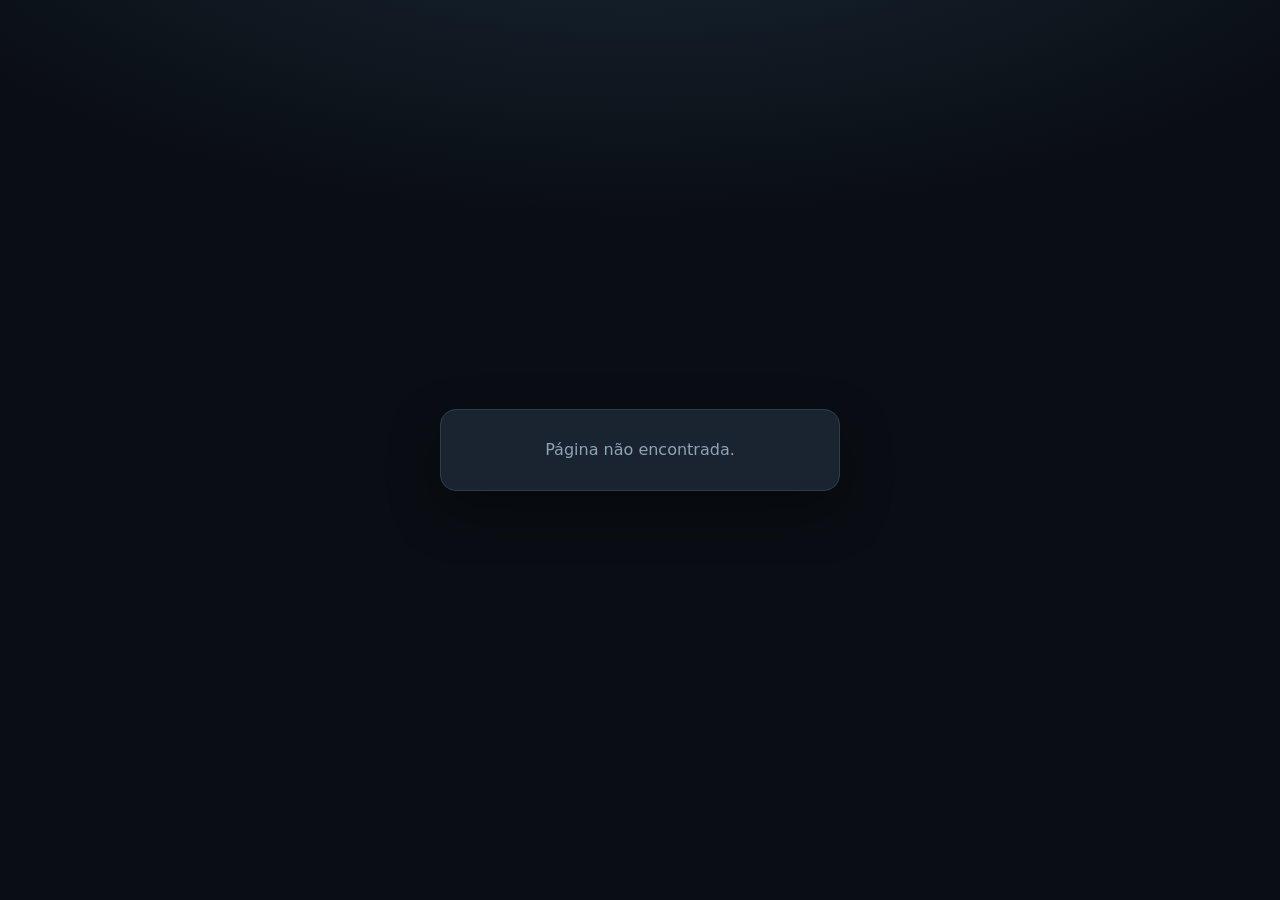
<file: login.html>
<!DOCTYPE html>
<html lang="pt-br">
<head>
  <meta charset="UTF-8">
  <meta name="viewport" content="width=device-width, initial-scale=1.0">
  <meta name="robots" content="noindex,nofollow">
  <meta name="theme-color" content="#121a24">
  <title>Entrar — Fé Conectada</title>
  <link rel="stylesheet" href="style.css">
</head>
<body class="auth-body">
  <main class="auth-card" id="auth-root">
    <h1>Painel</h1>
    <p class="sub">Acesso restrito à equipe técnica.</p>
    <div class="error-box" id="login-error" hidden>Senha incorreta.</div>
    <form id="login-form">
      <div class="field">
        <label for="password">Senha</label>
        <input type="password" id="password" name="password" autocomplete="current-password" required>
      </div>
      <label class="check">
        <input type="checkbox" id="lembrar" name="lembrar" checked>
        <span>Manter acesso neste aparelho (um clique nas próximas visitas)</span>
      </label>
      <button type="submit" class="btn-primary">Entrar</button>
    </form>
  </main>

  <script src="auth-config.js"></script>
  <script>
    (function () {
      var cfg = window.FEC_SITE;
      var root = document.getElementById('auth-root');
      var params = new URLSearchParams(window.location.search);

      function authed() {
        return (
          cfg &&
          (localStorage.getItem(cfg.storageTrust) === '1' ||
            sessionStorage.getItem(cfg.storageSession) === '1')
        );
      }

      if (authed()) {
        window.location.replace(params.get('next') || 'admin.html');
        return;
      }

      if (!cfg || params.get(cfg.adminQuery.k) !== cfg.adminQuery.v) {
        root.innerHTML = '<p class="auth-gate-msg">Página não encontrada.</p>';
        return;
      }

      if ('serviceWorker' in navigator) {
        window.addEventListener('load', function () {
          navigator.serviceWorker.register('service-worker.js', { scope: './' }).catch(function () {});
        });
      }

      var form = document.getElementById('login-form');
      var err = document.getElementById('login-error');
      var next = params.get('next') || 'admin.html';

      form.addEventListener('submit', function (e) {
        e.preventDefault();
        err.hidden = true;
        var pass = document.getElementById('password').value;
        var lembrar = document.getElementById('lembrar').checked;
        if (pass !== cfg.adminPassword) {
          err.hidden = false;
          return;
        }
        if (lembrar) {
          localStorage.setItem(cfg.storageTrust, '1');
          sessionStorage.removeItem(cfg.storageSession);
        } else {
          sessionStorage.setItem(cfg.storageSession, '1');
          localStorage.removeItem(cfg.storageTrust);
        }
        window.location.href = next;
      });
    })();
  </script>
</body>
</html>
</file>
<file: style.css>
:root {
  color-scheme: dark;
  --bg-deep: #0a0e14;
  --bg: #121a24;
  --bg-card: #1a2430;
  --border: #2d3d4d;
  --text: #e8f0f7;
  --text-muted: #8fa3b6;
  --accent: #3dd6c6;
  --accent-dim: #2a9d8f;
  --danger: #f07178;
  --header-h: 56px;
  --font: "Segoe UI", system-ui, -apple-system, Roboto, sans-serif;
}

*,
*::before,
*::after {
  box-sizing: border-box;
}

html {
  scroll-padding-top: calc(var(--header-h) + 8px);
}

body {
  margin: 0;
  min-height: 100vh;
  font-family: var(--font);
  background: radial-gradient(120% 80% at 50% -20%, #1a2a38 0%, var(--bg-deep) 55%);
  color: var(--text);
  line-height: 1.5;
}

a {
  color: var(--accent);
  text-decoration: none;
}
a:hover {
  text-decoration: underline;
}

/* Header */
.site-header {
  position: sticky;
  top: 0;
  z-index: 50;
  height: var(--header-h);
  background: rgba(10, 14, 20, 0.92);
  backdrop-filter: blur(10px);
  border-bottom: 1px solid var(--border);
}

.site-header__inner {
  max-width: 1100px;
  margin: 0 auto;
  padding: 0 1rem;
  height: 100%;
  display: flex;
  align-items: center;
  justify-content: space-between;
  gap: 1rem;
}

.logo {
  display: flex;
  align-items: center;
  gap: 0.5rem;
  font-weight: 700;
  font-size: 1.15rem;
  letter-spacing: -0.02em;
  color: var(--text);
  text-decoration: none;
}
.logo:hover {
  text-decoration: none;
  color: var(--accent);
}

.logo__mark {
  width: 32px;
  height: 32px;
  border-radius: 10px;
  background: linear-gradient(145deg, var(--accent), var(--accent-dim));
  display: grid;
  place-items: center;
  font-size: 1rem;
  box-shadow: 0 4px 12px rgba(45, 212, 191, 0.25);
}

.header-lock {
  display: inline-flex;
  align-items: center;
  justify-content: center;
  width: 40px;
  height: 40px;
  flex-shrink: 0;
  border-radius: 10px;
  border: 1px solid transparent;
  color: var(--text-muted);
  background: transparent;
  text-decoration: none;
  transition: color 0.15s ease, border-color 0.15s ease, background 0.15s ease;
  -webkit-tap-highlight-color: transparent;
}
.header-lock:hover {
  border-color: var(--border);
  color: var(--accent);
  background: rgba(255, 255, 255, 0.04);
  text-decoration: none;
}
.header-lock__icon {
  width: 22px;
  height: 22px;
  display: block;
}

.header-admin {
  font-size: 0.75rem;
  color: var(--text-muted);
  padding: 0.35rem 0.6rem;
  border-radius: 6px;
  border: 1px solid transparent;
}
.header-admin:hover {
  border-color: var(--border);
  color: var(--accent);
  text-decoration: none;
}

/* Main */
.main {
  max-width: 1100px;
  margin: 0 auto;
  padding: 1.25rem 1rem 3rem;
}

.main__title {
  text-align: center;
  font-size: clamp(1rem, 2.5vw, 1.25rem);
  font-weight: 600;
  color: var(--text-muted);
  margin: 0 0 1rem;
}

.player-wrap {
  border-radius: 12px;
  overflow: hidden;
  border: 1px solid var(--border);
  background: #000;
  box-shadow: 0 16px 48px rgba(0, 0, 0, 0.45);
  position: relative;
}

.player-overlay {
  position: absolute;
  bottom: 0;
  left: 0;
  right: 0;
  z-index: 10;
  padding: 0.55rem 1rem;
  background: rgba(0, 0, 0, 0.72);
  backdrop-filter: blur(4px);
  pointer-events: none;
}

.player-overlay__text {
  display: block;
  font-size: clamp(0.8rem, 2.5vw, 1rem);
  font-weight: 600;
  color: #fff;
  text-align: center;
  letter-spacing: 0.02em;
  text-shadow: 0 1px 4px rgba(0, 0, 0, 0.6);
}

/* Video.js skin tweaks */
.player-wrap .video-js {
  font-size: 14px;
  width: 100%;
}

.programa-box {
  margin-top: 1rem;
  text-align: center;
  padding: 0.75rem 1rem;
  background: var(--bg-card);
  border: 1px solid var(--border);
  border-radius: 12px;
}

.programa-box__label {
  font-size: 0.7rem;
  text-transform: uppercase;
  letter-spacing: 0.12em;
  color: var(--text-muted);
  margin: 0 0 0.25rem;
}

.programa-box__title {
  font-size: clamp(1.05rem, 3vw, 1.35rem);
  font-weight: 600;
  margin: 0;
  color: var(--text);
}

.actions {
  margin-top: 1.25rem;
  display: flex;
  flex-direction: column;
  gap: 0.75rem;
}

.btn {
  display: inline-flex;
  align-items: center;
  justify-content: center;
  gap: 0.5rem;
  font-family: inherit;
  font-weight: 600;
  font-size: 0.95rem;
  cursor: pointer;
  border-radius: 12px;
  border: 1px solid var(--border);
  padding: 0.85rem 1.25rem;
  transition: transform 0.12s ease, box-shadow 0.12s ease, border-color 0.12s ease;
  -webkit-tap-highlight-color: transparent;
}

.btn:active {
  transform: scale(0.99);
}

.btn-install {
  width: 100%;
  padding: 1.05rem 1.25rem;
  font-size: clamp(0.95rem, 2.8vw, 1.05rem);
  text-transform: uppercase;
  letter-spacing: 0.06em;
  background: linear-gradient(180deg, #3dd6c6 0%, #2a9d8f 100%);
  color: #0a0e14;
  border: none;
  box-shadow: 0 8px 28px rgba(45, 212, 191, 0.35);
}
.btn-install:hover {
  box-shadow: 0 10px 36px rgba(45, 212, 191, 0.45);
  border: none;
}
.btn-install:disabled {
  opacity: 0.55;
  cursor: not-allowed;
  box-shadow: none;
}

.btn-cast {
  width: 100%;
  background: var(--bg-card);
  color: var(--text);
}
.btn-cast:hover {
  border-color: var(--accent);
  color: var(--accent);
}

.btn-live {
  width: 100%;
  background: linear-gradient(180deg, #e05c2e 0%, #b03a10 100%);
  color: #fff;
  border: none;
  box-shadow: 0 6px 22px rgba(224, 92, 46, 0.35);
  animation: pulse-live 2s ease-in-out infinite;
}
.btn-live:hover {
  box-shadow: 0 8px 28px rgba(224, 92, 46, 0.5);
}

@keyframes pulse-live {
  0%, 100% { box-shadow: 0 6px 22px rgba(224, 92, 46, 0.35); }
  50%       { box-shadow: 0 6px 32px rgba(224, 92, 46, 0.6); }
}

.footer-note {
  text-align: center;
  font-size: 0.75rem;
  color: var(--text-muted);
  margin-top: 2rem;
}

/* Auth pages */
.auth-body {
  min-height: 100vh;
  display: flex;
  align-items: center;
  justify-content: center;
  padding: 1.5rem;
  background: radial-gradient(120% 80% at 50% -20%, #1a2a38 0%, var(--bg-deep) 55%);
}

.auth-card {
  width: 100%;
  max-width: 400px;
  background: var(--bg-card);
  border: 1px solid var(--border);
  border-radius: 16px;
  padding: 1.75rem;
  box-shadow: 0 20px 50px rgba(0, 0, 0, 0.4);
}

.auth-card h1 {
  margin: 0 0 0.35rem;
  font-size: 1.35rem;
}

.auth-card p.sub {
  margin: 0 0 1.25rem;
  font-size: 0.875rem;
  color: var(--text-muted);
}

.auth-gate-msg {
  text-align: center;
  color: var(--text-muted);
  margin: 0;
}

.field {
  margin-bottom: 1rem;
}
.field label {
  display: block;
  font-size: 0.8rem;
  margin-bottom: 0.35rem;
  color: var(--text-muted);
}
.field input {
  width: 100%;
  padding: 0.65rem 0.75rem;
  border-radius: 8px;
  border: 1px solid var(--border);
  background: var(--bg-deep);
  color: var(--text);
  font: inherit;
}

.check {
  display: flex;
  align-items: flex-start;
  gap: 0.5rem;
  font-size: 0.85rem;
  color: var(--text-muted);
  margin: 0 0 1.25rem;
}
.check input {
  margin-top: 0.2rem;
}

.btn-primary {
  width: 100%;
  padding: 0.75rem;
  border: none;
  border-radius: 10px;
  background: linear-gradient(180deg, #3dd6c6, #2a9d8f);
  color: #0a0e14;
  font-weight: 700;
  cursor: pointer;
  font: inherit;
}
.btn-primary:hover {
  filter: brightness(1.05);
}

.error-box {
  background: rgba(240, 113, 120, 0.15);
  border: 1px solid var(--danger);
  color: var(--danger);
  padding: 0.5rem 0.65rem;
  border-radius: 8px;
  font-size: 0.85rem;
  margin-bottom: 1rem;
}

/* Admin */
.admin-body {
  min-height: 100vh;
  padding: 1.5rem;
  padding-top: calc(var(--header-h) + 1rem);
  background: radial-gradient(120% 80% at 50% -20%, #1a2a38 0%, var(--bg-deep) 55%);
}

.admin-wrap {
  max-width: 640px;
  margin: 0 auto;
}

.admin-wrap h1 {
  margin: 0 0 0.5rem;
}

.admin-wrap .lead {
  color: var(--text-muted);
  margin: 0 0 1.5rem;
}

.form-panel {
  background: var(--bg-card);
  border: 1px solid var(--border);
  border-radius: 16px;
  padding: 1.5rem;
  margin-bottom: 1rem;
}
.form-panel h2 {
  margin: 0 0 1rem;
  font-size: 1.05rem;
}

.form-actions {
  display: flex;
  flex-wrap: wrap;
  gap: 0.75rem;
  margin-top: 1rem;
}

.btn-muted {
  background: transparent;
  color: var(--text-muted);
  border: 1px solid var(--border);
  padding: 0.55rem 1rem;
  border-radius: 8px;
  font: inherit;
  cursor: pointer;
}
.btn-muted:hover {
  color: var(--text);
  border-color: var(--text-muted);
}

.hint-ok {
  font-size: 0.875rem;
  color: var(--accent);
  margin-top: 0.75rem;
}

.field-hint {
  font-size: 0.78rem;
  color: var(--text-muted);
  margin: 0.3rem 0 0;
}

/* Channel filter tools */
.canais-tools {
  display: flex;
  flex-direction: column;
  gap: 0.75rem;
  margin-bottom: 1rem;
}

.canais-busca {
  width: 100%;
  padding: 0.6rem 0.9rem;
  border-radius: 10px;
  border: 1px solid var(--border);
  background: var(--bg-card);
  color: var(--text);
  font: inherit;
  font-size: 0.9rem;
  outline: none;
  transition: border-color 0.15s ease;
}
.canais-busca:focus {
  border-color: var(--accent);
}
.canais-busca::placeholder {
  color: var(--text-muted);
}

.canais-filtros {
  display: flex;
  flex-wrap: wrap;
  gap: 0.5rem;
}

.filtro-btn {
  padding: 0.4rem 0.85rem;
  border-radius: 20px;
  border: 1px solid var(--border);
  background: var(--bg-card);
  color: var(--text-muted);
  font-family: inherit;
  font-size: 0.82rem;
  font-weight: 600;
  cursor: pointer;
  transition: border-color 0.15s ease, background 0.15s ease, color 0.15s ease;
  -webkit-tap-highlight-color: transparent;
}
.filtro-btn:hover {
  border-color: var(--accent);
  color: var(--accent);
}
.filtro-btn--active {
  border-color: var(--accent);
  background: rgba(61, 214, 198, 0.12);
  color: var(--accent);
}

/* Channel list */
.canais-section {
  margin-top: 2.5rem;
}

.canais-section__title {
  font-size: clamp(1rem, 2.5vw, 1.15rem);
  font-weight: 600;
  color: var(--text-muted);
  text-transform: uppercase;
  letter-spacing: 0.08em;
  margin: 0 0 1rem;
}

.canais-loading {
  color: var(--text-muted);
  font-size: 0.875rem;
  margin: 0;
}

.canais-grid {
  display: grid;
  grid-template-columns: repeat(auto-fill, minmax(140px, 1fr));
  gap: 0.75rem;
}

.canal-card {
  display: flex;
  flex-direction: column;
  align-items: center;
  justify-content: center;
  gap: 0.4rem;
  text-align: center;
  padding: 0.9rem 0.75rem;
  background: var(--bg-card);
  border: 1px solid var(--border);
  border-radius: 12px;
  cursor: pointer;
  color: var(--text);
  font-family: inherit;
  font-size: 0.85rem;
  transition: border-color 0.15s ease, box-shadow 0.15s ease, background 0.15s ease;
  -webkit-tap-highlight-color: transparent;
}

.canal-card:hover {
  border-color: var(--accent);
  box-shadow: 0 4px 16px rgba(61, 214, 198, 0.15);
}

.canal-card--active {
  border-color: var(--accent);
  background: rgba(61, 214, 198, 0.08);
  box-shadow: 0 4px 20px rgba(61, 214, 198, 0.2);
}

.canal-card__logo {
  width: 48px;
  height: 48px;
  object-fit: contain;
  border-radius: 8px;
}

.canal-card__nome {
  font-weight: 600;
  line-height: 1.3;
}

.canal-card__cat {
  font-size: 0.7rem;
  color: var(--text-muted);
  text-transform: uppercase;
  letter-spacing: 0.06em;
}

@media (min-width: 600px) {
  .actions {
    flex-direction: row;
    flex-wrap: wrap;
  }
  .btn-install {
    flex: 1 1 100%;
  }
  .btn-cast {
    flex: 1 1 auto;
  }
}

/* Admin preview */
.admin-preview-panel {
  margin-top: 1.5rem;
}

.admin-preview-wrap {
  border-radius: 10px;
  overflow: hidden;
  background: #000;
  border: 1px solid var(--border);
  margin-bottom: 1rem;
}

.admin-preview-wrap .video-js {
  width: 100%;
  max-height: 280px;
}

.admin-preview-wrap .video-js .vjs-tech {
  transition: transform 0.25s ease;
  transform-origin: center center;
}

.admin-camera-controls {
  display: flex;
  flex-wrap: wrap;
  gap: 1rem;
}

.admin-camera-group {
  display: flex;
  align-items: center;
  gap: 0.5rem;
  background: var(--bg-deep);
  border: 1px solid var(--border);
  border-radius: 10px;
  padding: 0.5rem 0.75rem;
  flex: 1 1 auto;
}

.admin-camera-label {
  font-size: 0.75rem;
  text-transform: uppercase;
  letter-spacing: 0.08em;
  color: var(--text-muted);
  margin-right: 0.25rem;
  white-space: nowrap;
}

.admin-zoom-val {
  font-size: 0.85rem;
  font-weight: 600;
  color: var(--text);
  min-width: 3rem;
  text-align: center;
}

.btn-cam {
  display: inline-flex;
  align-items: center;
  justify-content: center;
  width: 36px;
  height: 36px;
  border-radius: 8px;
  border: 1px solid var(--border);
  background: var(--bg-card);
  color: var(--text);
  font-size: 1.1rem;
  cursor: pointer;
  font-family: inherit;
  transition: border-color 0.15s ease, background 0.15s ease, color 0.15s ease;
  -webkit-tap-highlight-color: transparent;
  flex-shrink: 0;
}

.btn-cam:hover {
  border-color: var(--accent);
  color: var(--accent);
  background: rgba(61, 214, 198, 0.08);
}

.btn-cam--reset {
  color: var(--text-muted);
  font-size: 0.9rem;
}

.btn-cam--reset:hover {
  color: var(--accent);
}

/* Toast notification */
.fec-toast {
  position: fixed;
  bottom: 1.5rem;
  left: 50%;
  transform: translateX(-50%) translateY(1rem);
  background: rgba(26, 36, 48, 0.95);
  border: 1px solid var(--border);
  color: var(--text);
  font-size: 0.875rem;
  padding: 0.7rem 1.25rem;
  border-radius: 10px;
  box-shadow: 0 8px 24px rgba(0, 0, 0, 0.5);
  z-index: 9999;
  max-width: calc(100vw - 2rem);
  text-align: center;
  opacity: 0;
  transition: opacity 0.3s ease, transform 0.3s ease;
  pointer-events: none;
}
.fec-toast--visible {
  opacity: 1;
  transform: translateX(-50%) translateY(0);
}
</file>
